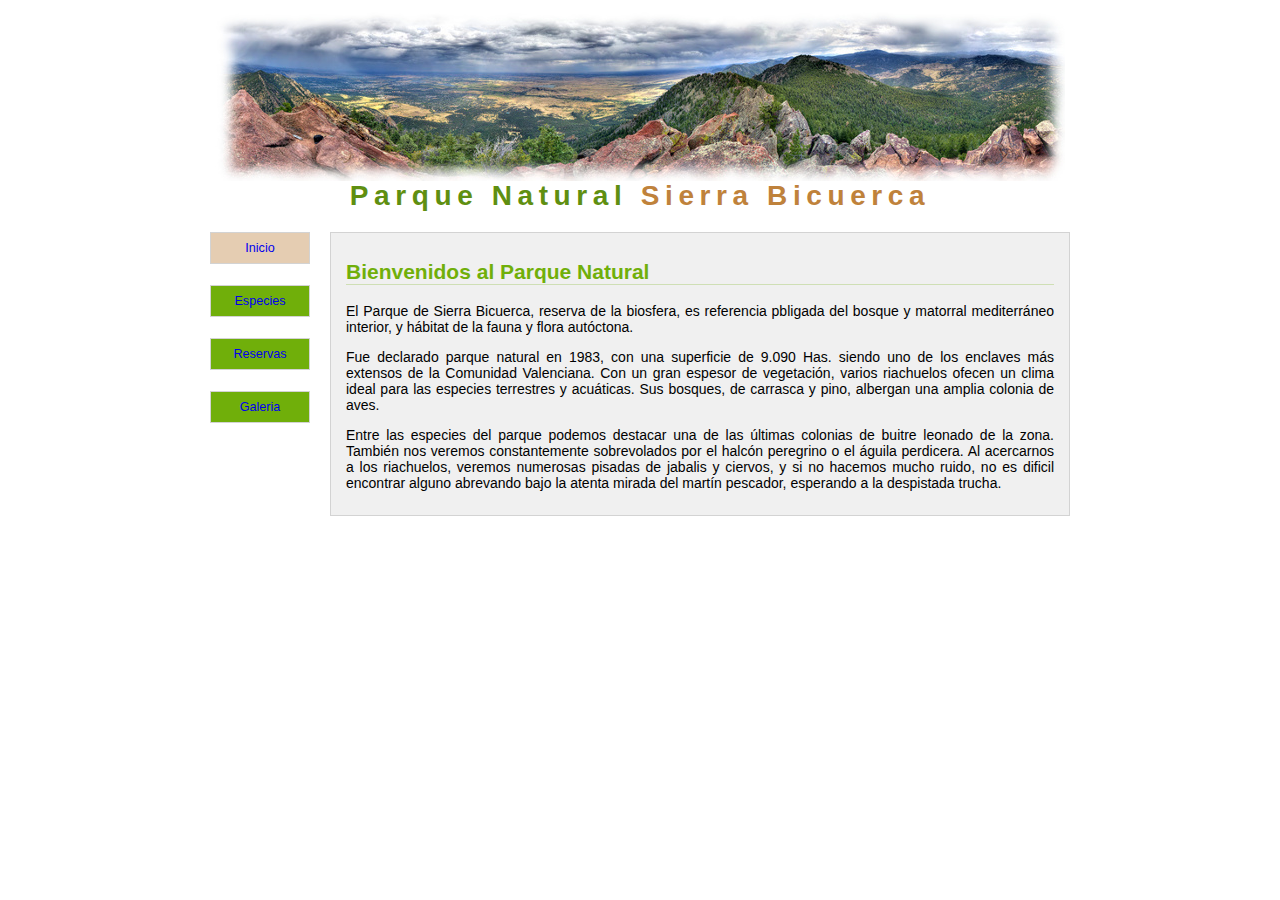
<file: T26/parquenatural/index.html>
<!DOCTYPE html>
<html lang="en">
  <style>
    A {
      text-decoration: none;
    }
  </style>

  <head>
    <link rel="stylesheet" href="estilo.css" type="text/css" />
    <meta http-equiv="X-UA-Compatible" content="IE=edge" />
    <meta name="viewport" content="width=device-width, initial-scale=1.0" />
    <title>Parque Natural Sierra Bicuerca</title>
  </head>

  <body>
    <h1>Parque Natural <span>Sierra Bicuerca</span></h1>
    <ul class="menu">
      <li class="push"><a href="index.html">Inicio</a></li>
      <br />
      <li><a href="especies.html">Especies</a></li>
      <br />
      <li><a href="#">Reservas</a></li>
      <br />
      <li><a href="#">Galeria</a></li>
    </ul>
    <div class="borde">
      <h2>Bienvenidos al Parque Natural</h2>
      <p>
        El Parque de Sierra Bicuerca, reserva de la biosfera, es referencia
        pbligada del bosque y matorral mediterráneo interior, y hábitat de la
        fauna y flora autóctona.
      </p>
      <p>
        Fue declarado parque natural en 1983, con una superficie de 9.090 Has.
        siendo uno de los enclaves más extensos de la Comunidad Valenciana. Con
        un gran espesor de vegetación, varios riachuelos ofecen un clima ideal
        para las especies terrestres y acuáticas. Sus bosques, de carrasca y
        pino, albergan una amplia colonia de aves.
      </p>
      <p>
        Entre las especies del parque podemos destacar una de las últimas
        colonias de buitre leonado de la zona. También nos veremos
        constantemente sobrevolados por el halcón peregrino o el águila
        perdicera. Al acercarnos a los riachuelos, veremos numerosas pisadas de
        jabalis y ciervos, y si no hacemos mucho ruido, no es dificil encontrar
        alguno abrevando bajo la atenta mirada del martín pescador, esperando a
        la despistada trucha.
      </p>
    </div>
  </body>
</html>
</file>
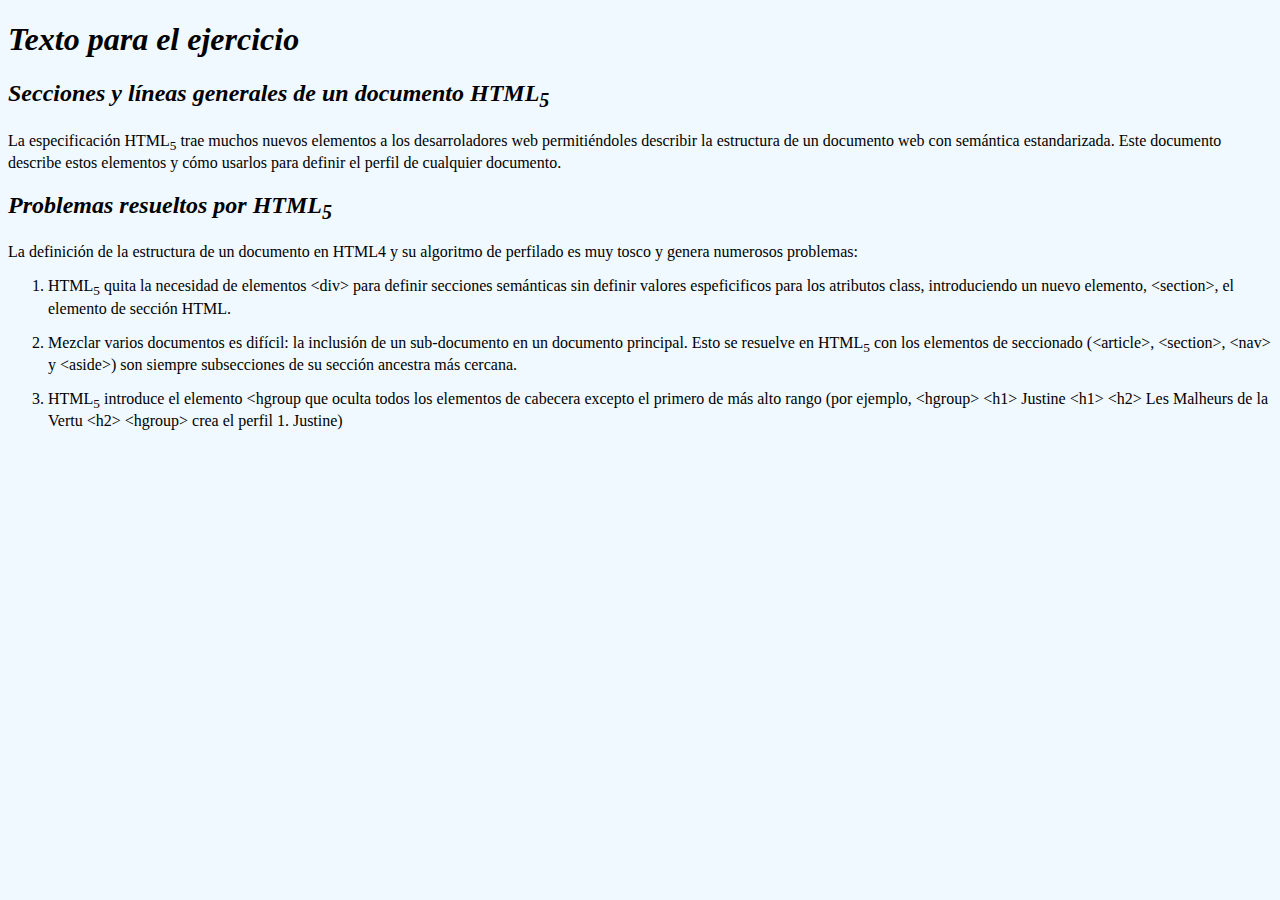
<file: T26/Ejercicio1/Ejercicio1.html>
<!DOCTYPE html>
<html lang="en">
<head>
    <meta charset="UTF-8">
    <meta http-equiv="X-UA-Compatible" content="IE=edge">
    <meta name="viewport" content="width=device-width, initial-scale=1.0">
    <title>Secciones y líneas generales de un documento HTML5</title>
</head>
<body style="background:#f0f9ff;">

<h1><i>Texto para el ejercicio</i></h1>
<h2><i>Secciones y líneas generales de un documento HTML<sub>5</sub></i></h2>

<p>La especificación HTML<sub>5</sub> trae muchos nuevos elementos a los desarroladores web permitiéndoles describir la estructura de un documento web con semántica estandarizada. Este documento describe estos elementos y cómo usarlos para definir el perfil de cualquier documento.</p>

<h2><i>Problemas resueltos por HTML<sub>5</sub></i></h2>

<p>La definición de la estructura de un documento en HTML4 y su algoritmo de perfilado es muy tosco y genera numerosos problemas:</p>

<ol>
<li value="1">HTML<sub>5</sub> quita la necesidad de elementos &lt;div&gt; para definir secciones semánticas sin definir valores espeficificos para los atributos class, introduciendo un nuevo elemento, &lt;section&gt;, el elemento de sección HTML.</li>
<p></p>
<li>Mezclar varios documentos es difícil: la inclusión de un sub-documento en un documento principal. Esto se resuelve en HTML<sub>5</sub> con los elementos de seccionado (&lt;article&gt;, &lt;section&gt;, &lt;nav&gt; y &lt;aside&gt;) son siempre subsecciones de su sección ancestra más cercana.</li>
<p></p>
<li>HTML<sub>5</sub> introduce el elemento &lt;hgroup que oculta todos los elementos de cabecera excepto el primero de más alto rango (por ejemplo, &lt;hgroup&gt; &lt;h1&gt; Justine &lt;h1&gt; &lt;h2&gt; Les Malheurs de la Vertu &lt;h2&gt; &lt;hgroup&gt; crea el perfil 1. Justine)</li>
</ol>
</body>
</html>
</file>
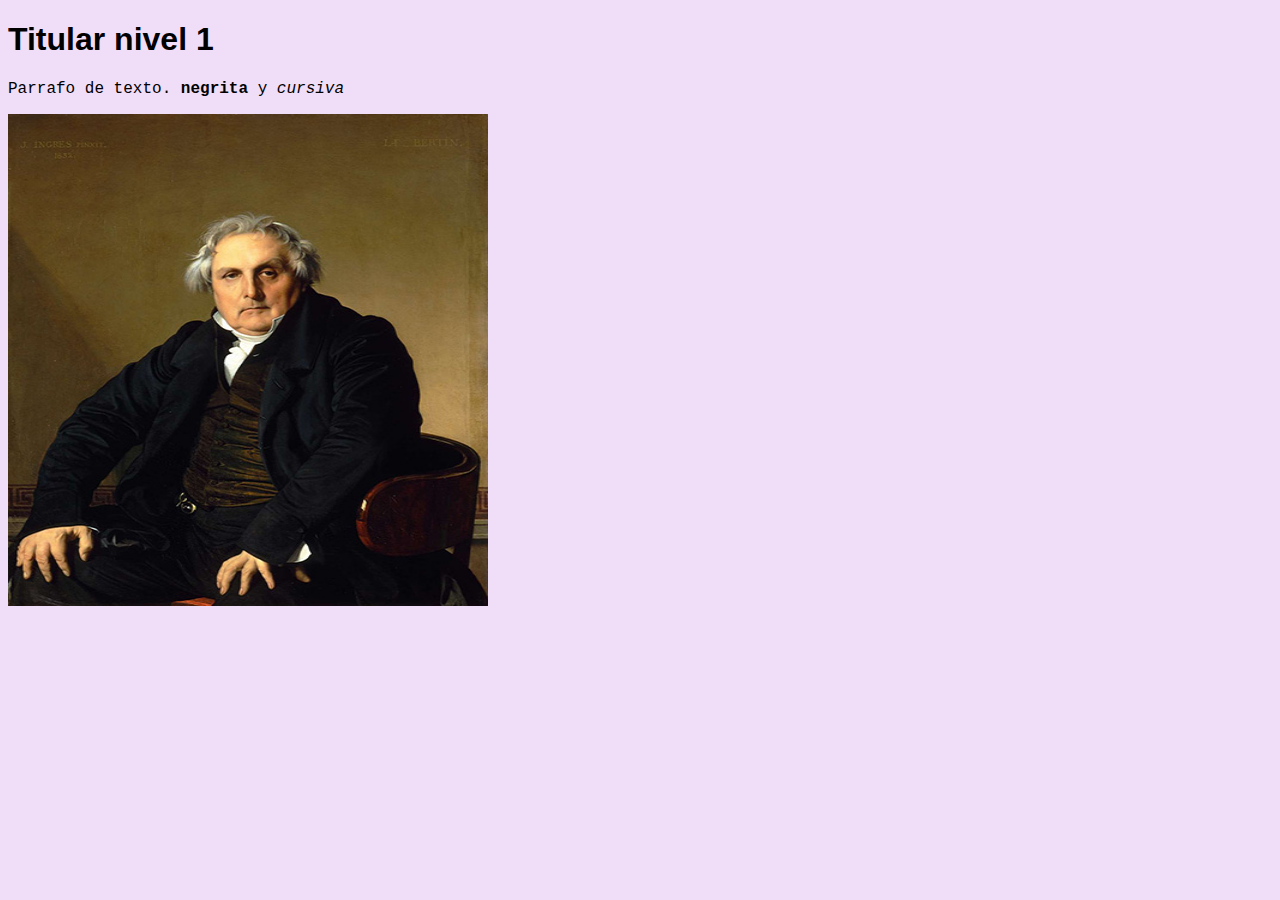
<file: T26/Ejercicio2/Ejercicio2.html>
<!DOCTYPE html>
<html lang="en">
<head>
    <meta charset="UTF-8">
    <meta http-equiv="X-UA-Compatible" content="IE=edge">
    <meta name="viewport" content="width=device-width, initial-scale=1.0">
    <title>Párrafo con imagenes</title>
</head>

<body style="background:hsl(282, 66%, 92%);">
    <h1 style="font-family:'Gill Sans', 'Gill Sans MT', Calibri, 'Trebuchet MS', sans-serif;">Titular nivel 1</h1>
    <p style="font-family:'Courier New', Courier, monospace">Parrafo de texto. <strong>negrita</strong> y <em>cursiva</em></p>
    <img src="ingress.jpg" width="480" height="492" alt="Louis-Francois Bertín - Ingres"/>
</body>

</html>
</file>
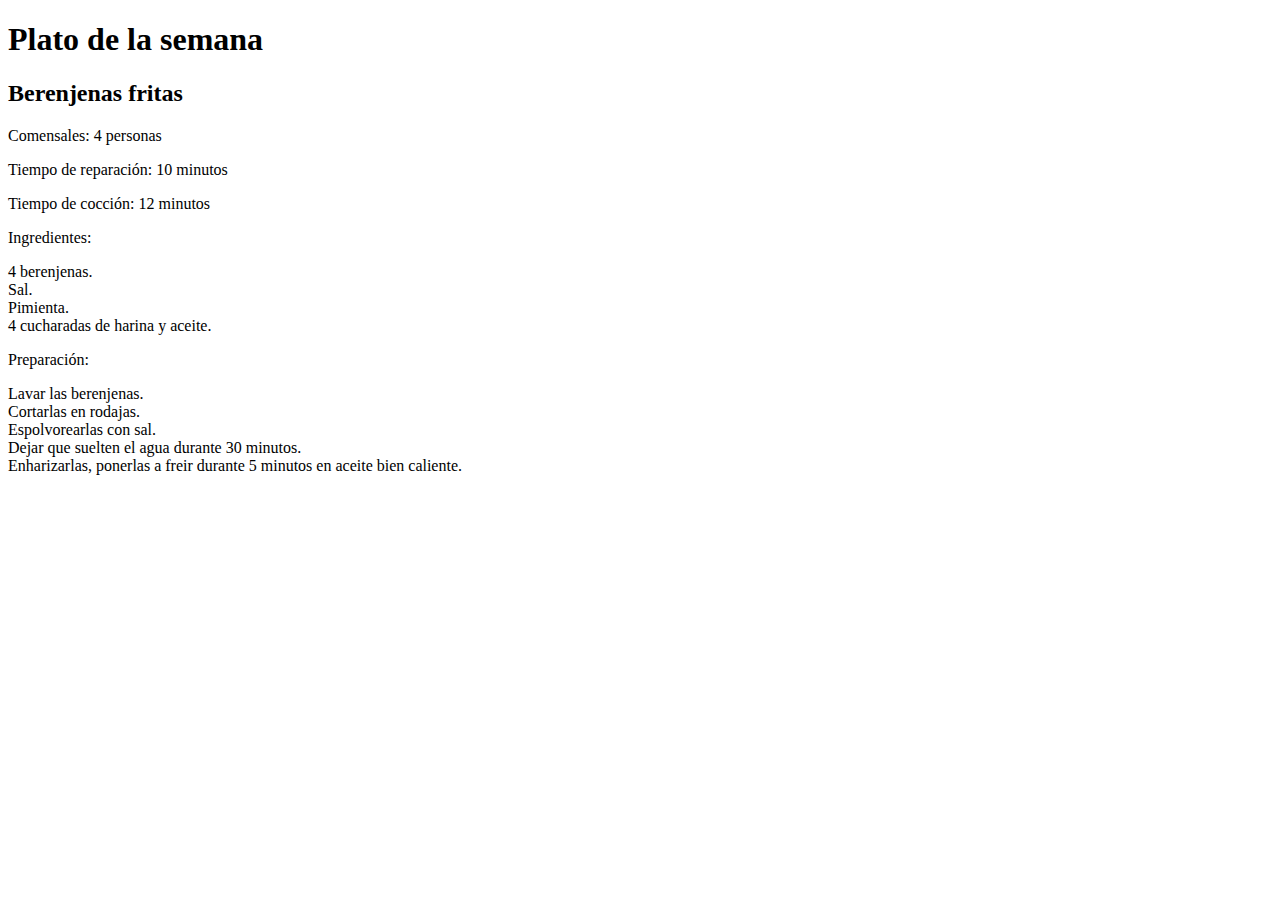
<file: T26/Ejercicio3/platosemana.html>
<!DOCTYPE html>
<html lang="es">
<head>
    <meta charset="UTF-8">
    <meta name="viewport" content="width=device-width, initial-scale=1.0">
    <title>Plato de la semana</title>
</head>
<body>
    <h1>Plato de la semana</h1>

    <h2>Berenjenas fritas</h2>
    
    <p>Comensales: 4 personas</p>
    <p>Tiempo de reparación: 10 minutos</p>
    <p>Tiempo de cocción: 12 minutos</p>
    
    <p>Ingredientes:</p>
    <p>4 berenjenas.<br>
        Sal.<br>
        Pimienta.<br>
        4 cucharadas de harina y aceite.
    </p>

    <p>Preparación:</p>
    <p>Lavar las berenjenas.<br>
        Cortarlas en rodajas.<br>
        Espolvorearlas con  sal.<br>
        Dejar que suelten el agua durante 30 minutos.<br>
        Enharizarlas, ponerlas a freir durante 5 minutos en aceite bien caliente.
    </p>
</body>
</html>
</file>
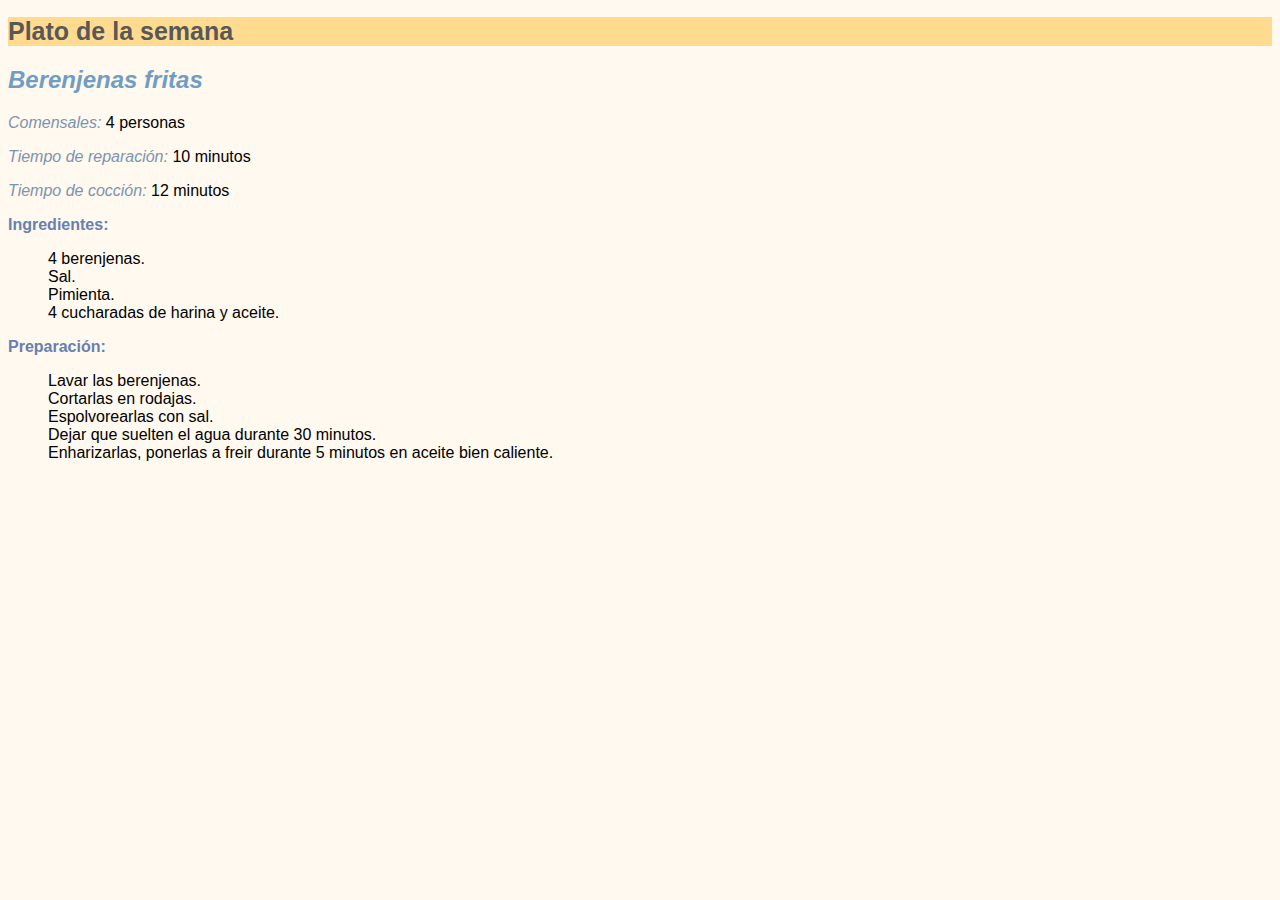
<file: T26/Ejercicio4/platosemana.html>
<!DOCTYPE html>
<html lang="en">
<head>
    <meta charset="UTF-8">
    <meta http-equiv="X-UA-Compatible" content="IE=edge">
    <meta name="viewport" content="width=device-width, initial-scale=1.0">
    <title>Plato de la semana</title>
</head>
<body>
    <style>
        body{
        background-color: #FFF9EF;
        font-family:-apple-system, BlinkMacSystemFont, 'Segoe UI', Roboto, Oxygen, Ubuntu, Cantarell, 'Open Sans', 'Helvetica Neue', sans-serif;
        }

        h1{
            background-color:  #FFDB8F;
            color: #585858;
            font-size: 25px;
        }

        h2{
            color: #6F9DC4;
        }

        .subtitulo{
            color: #6780AF;
            font-weight: 500;
        }

        .parametros{
            color: #7B94AE;
        }
    </style>

<body>
    <h1>Plato de la semana</h1>

    <h2><em>Berenjenas fritas</em></h2>
    
    <p><em class="parametros">Comensales:</em> 4 personas</p>
    <p><em class="parametros">Tiempo de reparación:</em> 10 minutos</p>
    <p><em class="parametros">Tiempo de cocción:</em> 12 minutos</p>
    
    <p class="subtitulo"><b>Ingredientes:</b></p>
    <ul>
        4 berenjenas.<br>
        Sal.<br>
        Pimienta.<br>
        4 cucharadas de harina y aceite.
    </ul>

    <p class="subtitulo"><b>Preparación:</b></p>
    <ul>
        Lavar las berenjenas.<br>
        Cortarlas en rodajas.<br>
        Espolvorearlas con  sal.<br>
        Dejar que suelten el agua durante 30 minutos.<br>
        Enharizarlas, ponerlas a freir durante 5 minutos en aceite bien caliente.
    </ul>
</body>
</html>
</file>
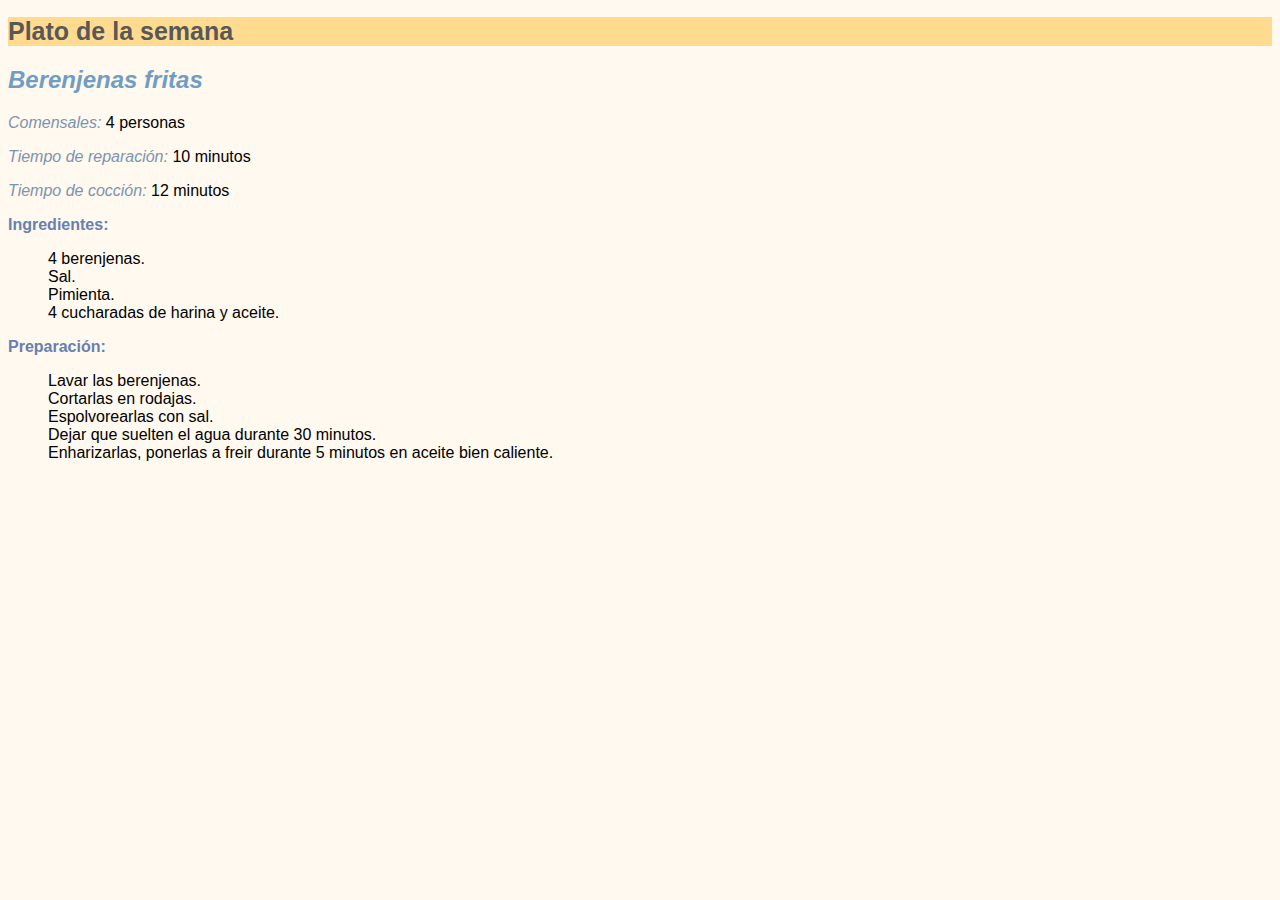
<file: T26/Ejercicio5/platosemana.html>
<!DOCTYPE html>
<html lang="en">
<head>
    <link rel="stylesheet" href="estilo.css">
    <meta charset="UTF-8">
    <meta http-equiv="X-UA-Compatible" content="IE=edge">
    <meta name="viewport" content="width=device-width, initial-scale=1.0">
    <title>Plato de la semana</title>
</head>
<body>
<body>
    <h1>Plato de la semana</h1>

    <h2><em>Berenjenas fritas</em></h2>
    
    <p><em class="parametros">Comensales:</em> 4 personas</p>
    <p><em class="parametros">Tiempo de reparación:</em> 10 minutos</p>
    <p><em class="parametros">Tiempo de cocción:</em> 12 minutos</p>
    
    <p class="subtitulo"><b>Ingredientes:</b></p>
    <ul>
        4 berenjenas.<br>
        Sal.<br>
        Pimienta.<br>
        4 cucharadas de harina y aceite.
    </ul>

    <p class="subtitulo"><b>Preparación:</b></p>
    <ul>
        Lavar las berenjenas.<br>
        Cortarlas en rodajas.<br>
        Espolvorearlas con  sal.<br>
        Dejar que suelten el agua durante 30 minutos.<br>
        Enharizarlas, ponerlas a freir durante 5 minutos en aceite bien caliente.
    </ul>
</body>
</file>
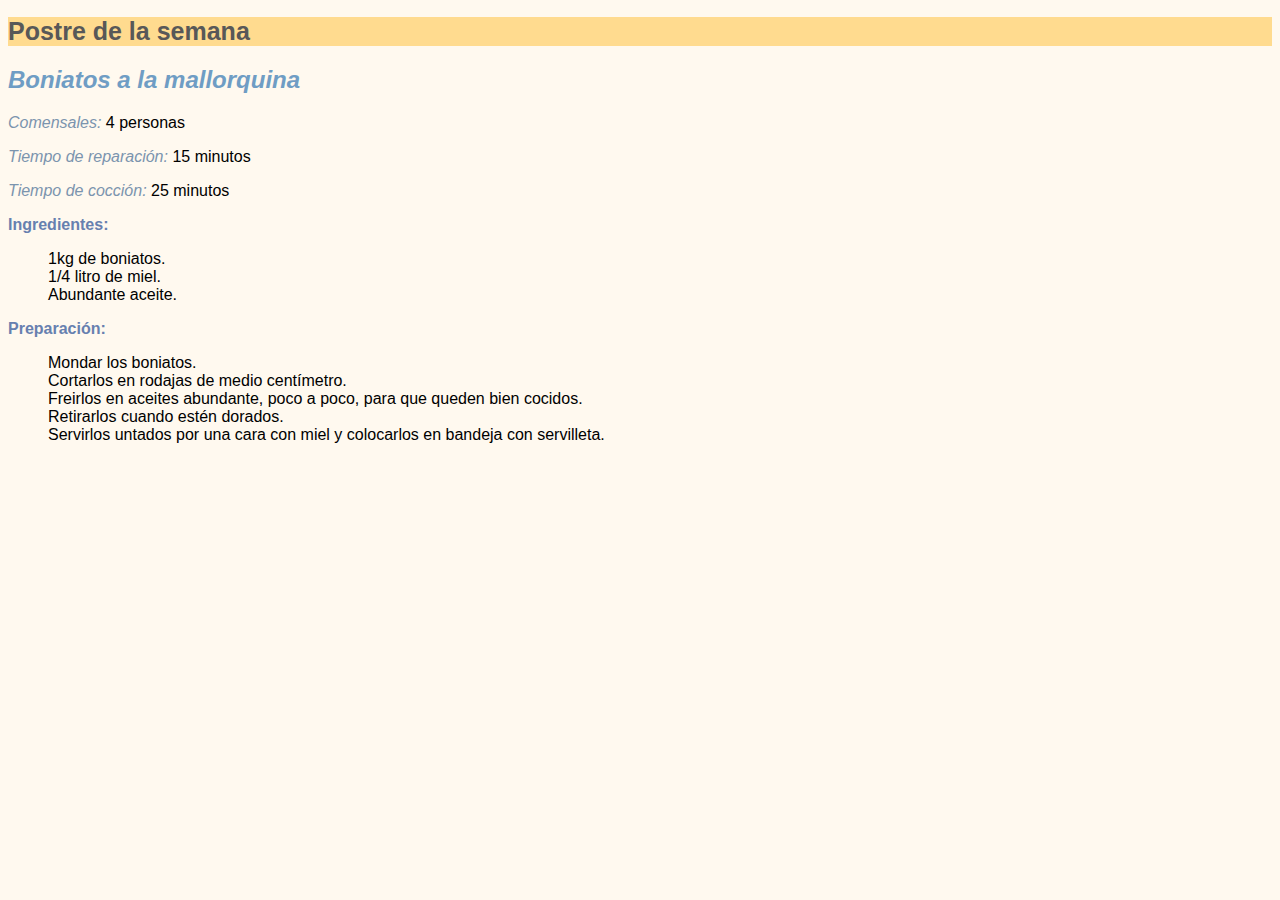
<file: T26/Ejercicio5/postresemana.html>
<!DOCTYPE html>
<html lang="en">
<head>
    <link rel="stylesheet" href="estilo.css">
    <meta charset="UTF-8">
    <meta http-equiv="X-UA-Compatible" content="IE=edge">
    <meta name="viewport" content="width=device-width, initial-scale=1.0">
    <title>Postre de la semana</title>
</head>
<body>
    <h1>Postre de la semana</h1>

    <h2><em>Boniatos a la mallorquina</em></h2>
    
    <p><em class="parametros">Comensales:</em> 4 personas</p>
    <p><em class="parametros">Tiempo de reparación:</em> 15 minutos</p>
    <p><em class="parametros">Tiempo de cocción:</em> 25 minutos</p>
    
    <p class="subtitulo"><b>Ingredientes:</b></p>
    <ul>
        1kg de boniatos.<br>
        1/4 litro de miel.<br>
        Abundante aceite.
    </ul>

    <p class="subtitulo"><b>Preparación:</b></p>
    <ul> 
        Mondar los boniatos.<br>
        Cortarlos en rodajas de medio centímetro.<br>
        Freirlos en aceites abundante, poco a poco, para que queden bien cocidos.<br>
        Retirarlos cuando estén dorados.<br>
        Servirlos untados por una cara con miel y colocarlos en bandeja con servilleta.
    </ul>
</body>
</html>
</file>
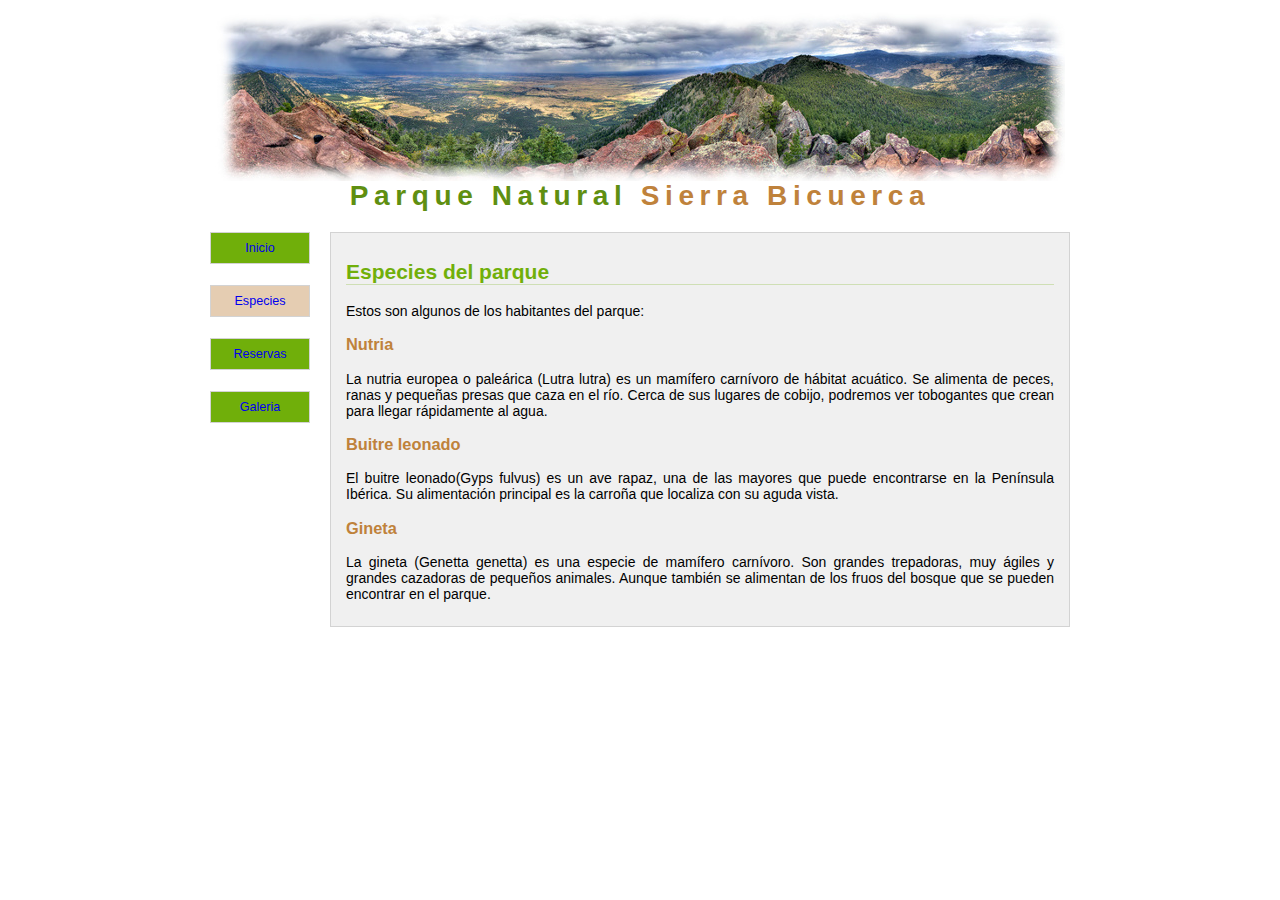
<file: T26/parquenatural/especies.html>
<!DOCTYPE html>
<html lang="en">
<style>
    A {
        text-decoration: none;
    }
</style>

<head>
    <link rel="stylesheet" href="estilo.css" type="text/css">
    <meta charset="UTF-8">
    <meta http-equiv="X-UA-Compatible" content="IE=edge">
    <meta name="viewport" content="width=device-width, initial-scale=1.0">
    <title>Especies</title>
</head>

<body>

    <body>
        <h1>Parque Natural <span>Sierra Bicuerca</span></h1>
        <ul class="menu">
            <li><a href="index.html">Inicio</a></li>
            <br />
            <li class="push"><a href="especies.html">Especies</a></li>
            <br />
            <li><a href="#">Reservas</a></li>
            <br />
            <li><a href="#">Galeria</a></li>
        </ul>
        <div class="borde">
            <h2>Especies del parque</h2>
            <p>Estos son algunos de los habitantes del parque:</p>
            <h3>Nutria</h3>
            <p>La nutria europea o paleárica (Lutra lutra) es un mamífero carnívoro de hábitat acuático. Se alimenta de
                peces, ranas y
                pequeñas presas que caza en el río. Cerca de sus lugares de cobijo, podremos ver tobogantes que crean
                para
                llegar rápidamente al agua.
            </p>
            <h3>Buitre leonado</h3>
            <p>El buitre leonado(Gyps fulvus) es un ave rapaz, una de las mayores que puede encontrarse en la Península
                Ibérica. Su alimentación
                principal es la carroña que localiza con su aguda vista.
            </p>
            <h3>Gineta</h3>
            <p>La gineta (Genetta genetta) es una especie de mamífero carnívoro. Son grandes trepadoras, muy ágiles y
                grandes cazadoras de pequeños animales.
                Aunque también se alimentan de los fruos del bosque que se pueden encontrar en el parque.
            </p>
        </div>
    </body>

</html>
</file>
<file: T26/parquenatural/estilo.css>
body {
  font-family: "Lucida Sans Unicode", sans-serif;
  font-size: 14px;
  background-color: #ffffff;
  text-align: justify;
  margin: 10px auto;
  width: 900px;
}
h1 {
  text-align: center;
  color: #5f8f11;
  letter-spacing: 0.2em;
  background-image: url(imagenes/panoramica.jpg);
  background-position: top center;
  background-repeat: no-repeat;
  padding-top: 170px;
  margin: 0;
}
h1 span {
  color: #bf823b;
}
h2 {
  color: #70af0a;
  border-bottom: #cfdfb5 1px solid;
}
h3 {
  color: #bf823b;
}
.borde {
  padding: 10px 15px;
  border: 1px solid #d3d3d3;
  background-color: #f0f0f0;
  margin: 20px 20px 10px 140px;
}
.menu {
  float: left;
  width: 100px;
  margin: 20px;
  padding: 0;
  list-style-type: none;
}
.menu li.push {
  border: #d3d3d3 1px solid;
  background-color: #e5cdb2;
}
.menu li:hover {
  border-color: #9f9f9f;
  background-color: #e5cdb2;
}

.menu li {
  border: #d3d3d3 1px solid;
  background-color: #70af0a;
  margin-bottom: 5px;
  font-size: 90%;
  text-align: center;
  line-height: 30px;
}
</file>
<file: T26/Ejercicio5/estilo.css>
body{
    background-color: #FFF9EF;
    font-family:-apple-system, BlinkMacSystemFont, 'Segoe UI', Roboto, Oxygen, Ubuntu, Cantarell, 'Open Sans', 'Helvetica Neue', sans-serif;
}

h1{
    background-color:  #FFDB8F;
    color: #585858;
    font-size: 25px;
}

h2{
    color: #6F9DC4;
}

.subtitulo{
    color: #6780AF;
    font-weight: 500;
}

.parametros{
    color: #7B94AE;
}
</file>
